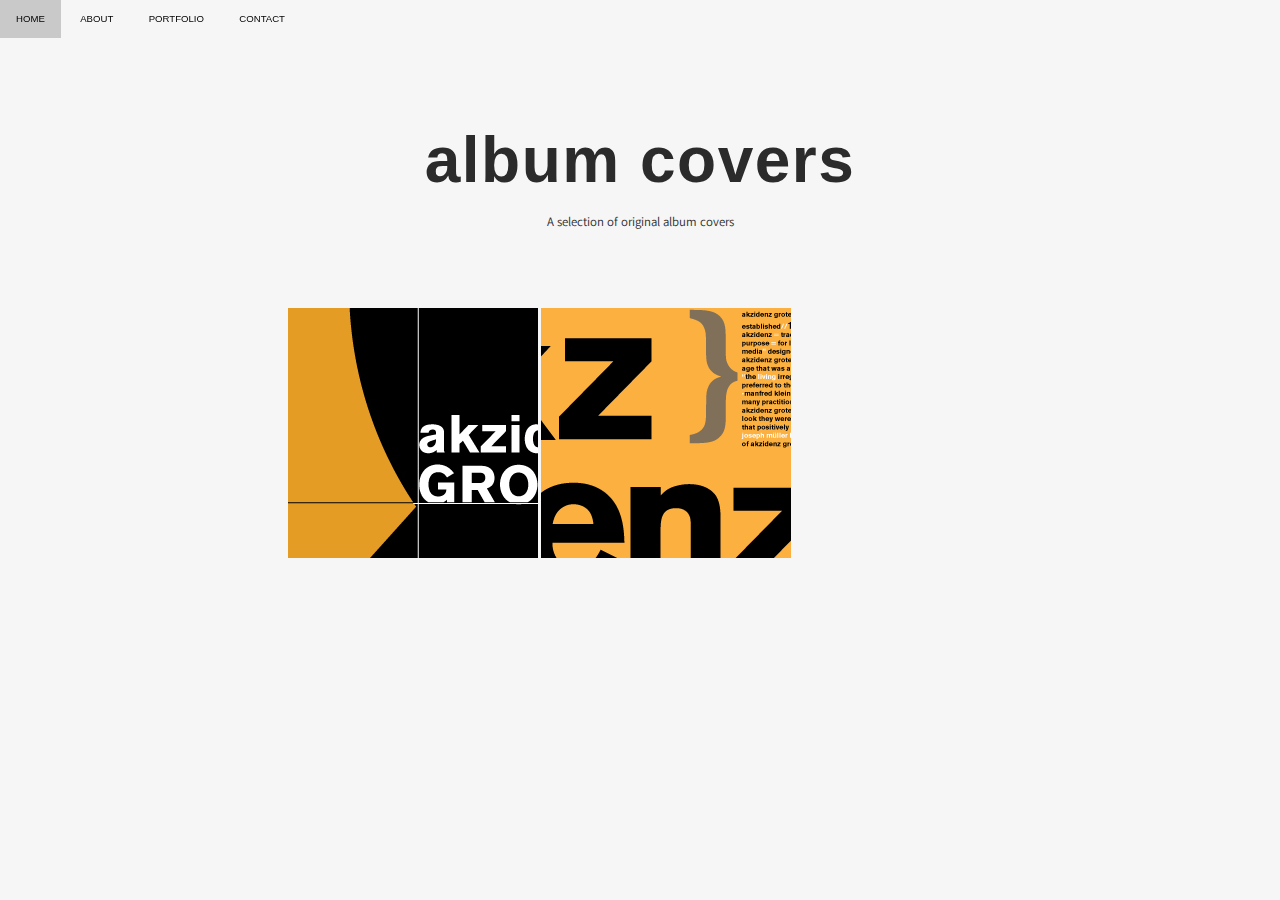
<file: album.html>
<html>
        <link href="css/port.css" type="text/css" rel="stylesheet"/>
    <link href="https://fonts.googleapis.com/css?family=Roboto+Condensed" rel="stylesheet">
    <link href="https://fonts.googleapis.com/css?family=Quicksand" rel="stylesheet">
    <link href="https://fonts.googleapis.com/css?family=Cabin+Condensed|Quicksand" rel="stylesheet">
    <link href="https://fonts.googleapis.com/css?family=Quicksand:300" rel="stylesheet">
    <link href="https://fonts.googleapis.com/css?family=Assistant:300" rel="stylesheet">
    <style>
@import url('https://fonts.googleapis.com/css?family=Roboto:100|Titillium+Web:200');
</style>
    <head>
   
    <hgroup>
        <script src="js/fadeup.js"></script>
        <script type="text/javascript" src="js/scroll.js"></script>
              <style type="text/css">
        #navbar {position: fixed; top: 0px; left: 0px; z-index: 444;width:100%}
        
   
             </style>

        
      
       
    </hgroup>
        </head>
    
    
    
    

    
    
    
    
    <body>
        
          <a id="HOME"></a>
<ul class="navvy">
  <li><a class="active" href="#HOME">HOME</a></li>
  <li><a href="#ABOUT">ABOUT</a></li>
  <li><a href="WORK.HTML">PORTFOLIO</a></li>
  <li><a href="CONTACT.HTML">CONTACT</a></li>
</ul>


        
        
        <section class="section-1">
        
        <h1 id="h11">album covers </h1>
        

       
            </section>

<section class="section-2"> 
    <p id="p1">A selection of original album covers</p>

            </section> 
        
        
        
        
        
        
        
        <section class="section-3">
        
        <img src="img/8-thumb.png">
            <img src="img/gro-250.png">
        
        
        
        
        
        
        
        
        </section>
        
        
        
        
        
        
        
        
        
        
        
        
        
        
</body>
    

 










</html>
</file>
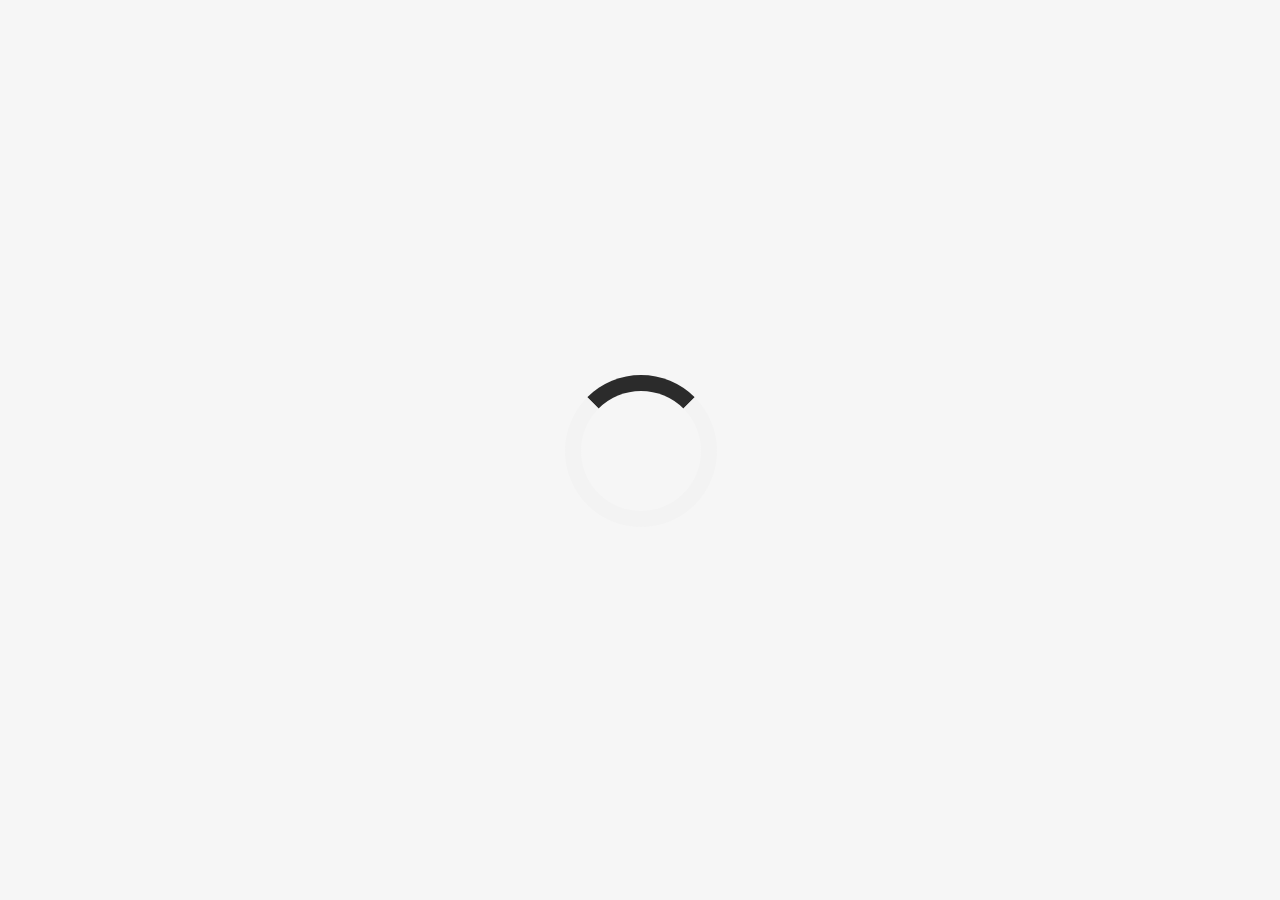
<file: CONTACT.HTML>
<html>
<head>
<meta charset="utf-8" />
	<title>Oisin McKeever</title>
    <link href="css/CONTACT.CSS" type="text/css" rel="stylesheet"/>
    <link href="https://fonts.googleapis.com/css?family=Lato" rel="stylesheet">
<link href="dist/css/lightbox.css" rel="stylesheet">
     <link href="https://fonts.googleapis.com/css?family=Assistant:300" rel="stylesheet">
    <hgroup>
        <script type="text/javascript" src="js/scroll.js"></script>
              <style type="text/css">
        #navbar {position: fixed; top: 0px; left: 0px; z-index: 444;width:100%}
        <link rel="stylesheet" href="bower_components/aos/dist/aos.css" />
    <link href="js/fadeinyo.js" src="stylesheet">
             </style>






        <style>
/* Center the loader */
#loader {
  position: absolute;
  left: 50%;
  top: 50%;
  z-index: 1;
  width: 100px;
  height: 100px;
  margin: -75px 0 0 -75px;
  border: 16px solid #f3f3f3;
  border-radius: 50%;
  border-top: 16px solid #2b2b2b;
  width: 120px;
  height: 120px;
  -webkit-animation: spin 1s linear infinite;
  animation: spin 1s linear infinite;
}

@-webkit-keyframes spin {
  0% { -webkit-transform: rotate(0deg); }
  100% { -webkit-transform: rotate(360deg); }
}

@keyframes spin {
  0% { transform: rotate(0deg); }
  100% { transform: rotate(360deg); }
}

/* Add animation to "page content" */
.animate-bottom {
  position: relative;
  -webkit-animation-name: animatebottom;
  -webkit-animation-duration: 1s;
  animation-name: animatebottom;
  animation-duration: 1s
}

@-webkit-keyframes animatebottom {
  from { bottom:-100px; opacity:0 }
  to { bottom:0px; opacity:1 }
}

@keyframes animatebottom {
  from{ bottom:-100px; opacity:0 }
  to{ bottom:0; opacity:1 }
}

#myDiv {
  display: none;
  text-align: center;
}
</style>

    </hgroup>







</head>

<body onload="myFunction()" style="margin:0;">

<div id="loader"></div>

<div style="display:none;" id="myDiv" class="animate-bottom">


          <a id="HOME"></a>
<ul class="navvy">
  <li><a class="active" href="index.html">HOME</a></li>
  <li><a href="index.html">ABOUT</a></li>
  <li><a href="works.html">WORKS</a></li>
  <li><a href="contact.html">CONTACT</a></li>
</ul>





<section class="getintouch">
<h1> Let's chat </h1>

    </section>



<section class="email">

<h2 >oisinmckeever93@gmail.com</h2>





    </section>




    <section>






    <div class="social">

<a href="https://www.instagram.com/oisin1993/"><img src="img/instagram-icon.png" height="40px" width="40px"class="grow"></a>
  <a href="https://github.com/oisinmk">  <img src="img/github.png" height="40px" width="40px" class="grow"></a>
   <a href="https://twitter.com/oisinmk"> <img src="img/twitter-icon.png" height="40px" width="40px" class="grow"></a>
<a href="http://oisin-mckeever.tumblr.com/">   <img src="img/tumblr-icon.png"  height="40px" width="40px" class="grow"></a>

</div>


</section>














    </div>











</body>

 <script>
var myVar;

function myFunction() {
    myVar = setTimeout(showPage, 3000);
}

function showPage() {
  document.getElementById("loader").style.display = "none";
  document.getElementById("myDiv").style.display = "block";
}
</script>




</html
</file>
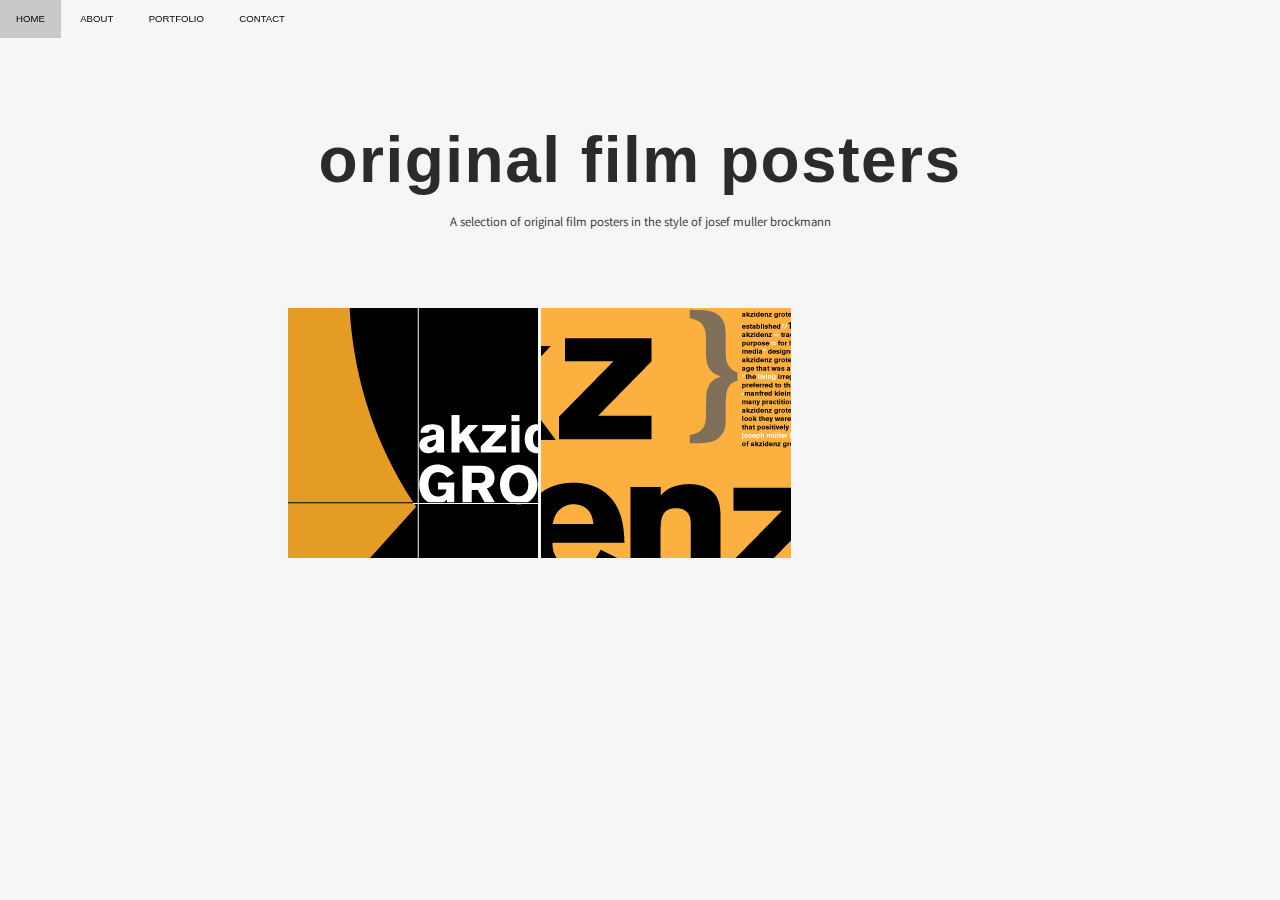
<file: film.html>
<html>
        <link href="css/port.css" type="text/css" rel="stylesheet"/>
    <link href="https://fonts.googleapis.com/css?family=Roboto+Condensed" rel="stylesheet">
    <link href="https://fonts.googleapis.com/css?family=Quicksand" rel="stylesheet">
    <link href="https://fonts.googleapis.com/css?family=Cabin+Condensed|Quicksand" rel="stylesheet">
    <link href="https://fonts.googleapis.com/css?family=Quicksand:300" rel="stylesheet">
    <link href="https://fonts.googleapis.com/css?family=Assistant:300" rel="stylesheet">
    <style>
@import url('https://fonts.googleapis.com/css?family=Roboto:100|Titillium+Web:200');
</style>
    <head>
   
    <hgroup>
        <script src="js/fadeup.js"></script>
        <script type="text/javascript" src="js/scroll.js"></script>
              <style type="text/css">
        #navbar {position: fixed; top: 0px; left: 0px; z-index: 444;width:100%}
        
   
             </style>

        
      
       
    </hgroup>
        </head>
    
    
    
    

    
    
    
    
    <body>
        
          <a id="HOME"></a>
<ul class="navvy">
  <li><a class="active" href="#HOME">HOME</a></li>
  <li><a href="#ABOUT">ABOUT</a></li>
  <li><a href="WORK.HTML">PORTFOLIO</a></li>
  <li><a href="CONTACT.HTML">CONTACT</a></li>
</ul>


        
        
        <section class="section-1">
        
        <h1 id="h11">original film posters</h1>
        

       
            </section>

<section class="section-2"> 
    <p id="p1">A selection of original film posters in the style of josef muller brockmann</p>

            </section> 
        
        
        
        
        
        
        
        <section class="section-3">
        
        <img src="img/8-thumb.png">
            <img src="img/gro-250.png">
        
        
        
        
        
        
        
        
        </section>
        
        
        
        
        
        
        
        
        
        
        
        
        
        
</body>
    

 










</html>
</file>
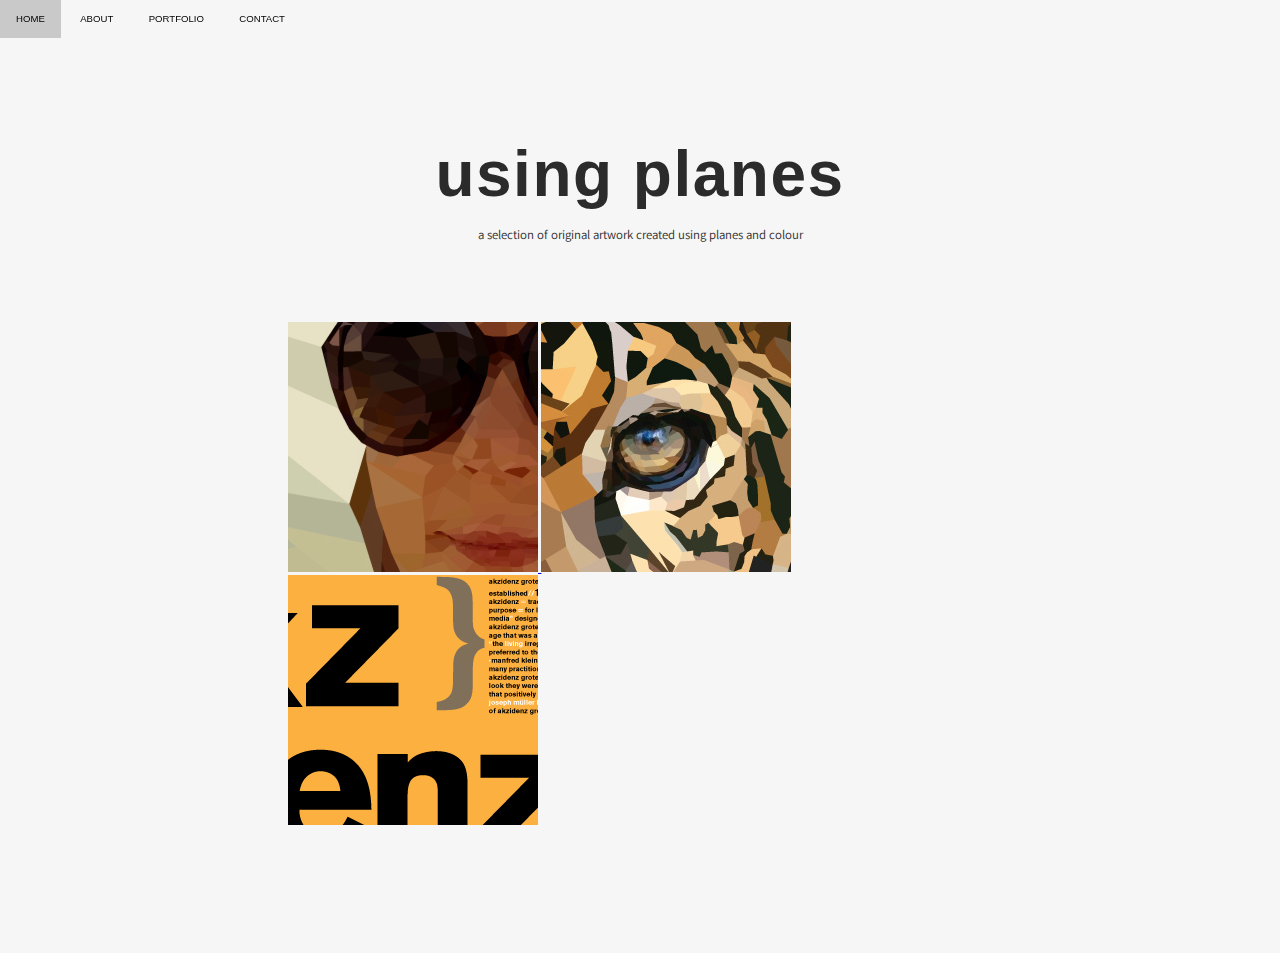
<file: planes.html>
<html>
        <link href="css/port.css" type="text/css" rel="stylesheet"/>
    <link href="https://fonts.googleapis.com/css?family=Roboto+Condensed" rel="stylesheet">
    <link href="https://fonts.googleapis.com/css?family=Quicksand" rel="stylesheet">
    <link href="https://fonts.googleapis.com/css?family=Cabin+Condensed|Quicksand" rel="stylesheet">
    <link href="https://fonts.googleapis.com/css?family=Quicksand:300" rel="stylesheet">
    <link href="https://fonts.googleapis.com/css?family=Assistant:300" rel="stylesheet">
    <style>
@import url('https://fonts.googleapis.com/css?family=Roboto:100|Titillium+Web:200');
</style>
     <link href="dist/css/lightbox.css" rel="stylesheet">
    <head>
   
    <hgroup>
        <script src="js/fadeup.js"></script>
        <script type="text/javascript" src="js/scroll.js"></script>
              <style type="text/css">
        #navbar {position: fixed; top: 0px; left: 0px; z-index: 444;width:100%}
        
   
             </style>

        
      
       
    </hgroup>
        </head>
    
    
    
    

    
    
    
    
    <body>
        
          <a id="HOME"></a>
<ul class="navvy">
  <li><a class="active" href="index.html">HOME</a></li>
  <li><a href="index.html">ABOUT</a></li>
  <li><a href="WORK.HTML">PORTFOLIO</a></li>
  <li><a href="CONTACT.HTML">CONTACT</a></li>
</ul>


        
    <
        
        
        

        </section>
        
        
       <section class="section-1">
        
        <h1 id="h11">using planes </h1>
        

       
            </section>

<section class="section-2"> 
    <p id="p1">a selection of original artwork created using planes and colour</p>

            </section> 
        
        
        
        
        
        
        
        <section class="section-3">
        
   
         <a href="img/becca1.jpg" data-lightbox="roadtrip"><img src="img/becca-small.png">            </a> 
             <a href="img/cheetah5.jpg" data-lightbox="roadtrip"><img src="img/cheetah-small.png">            </a> 
             <a href="img/gro.gif" data-lightbox="roadtrip"><img src="img/gro-250.png">            </a> 
         
         
         
        
        
        
        
        </section>
        
        
        
        
        
        
        
        
        
        
    <script src="dist/js/lightbox-plus-jquery.js"> </script>
        
</body>
    

 










</html>
</file>
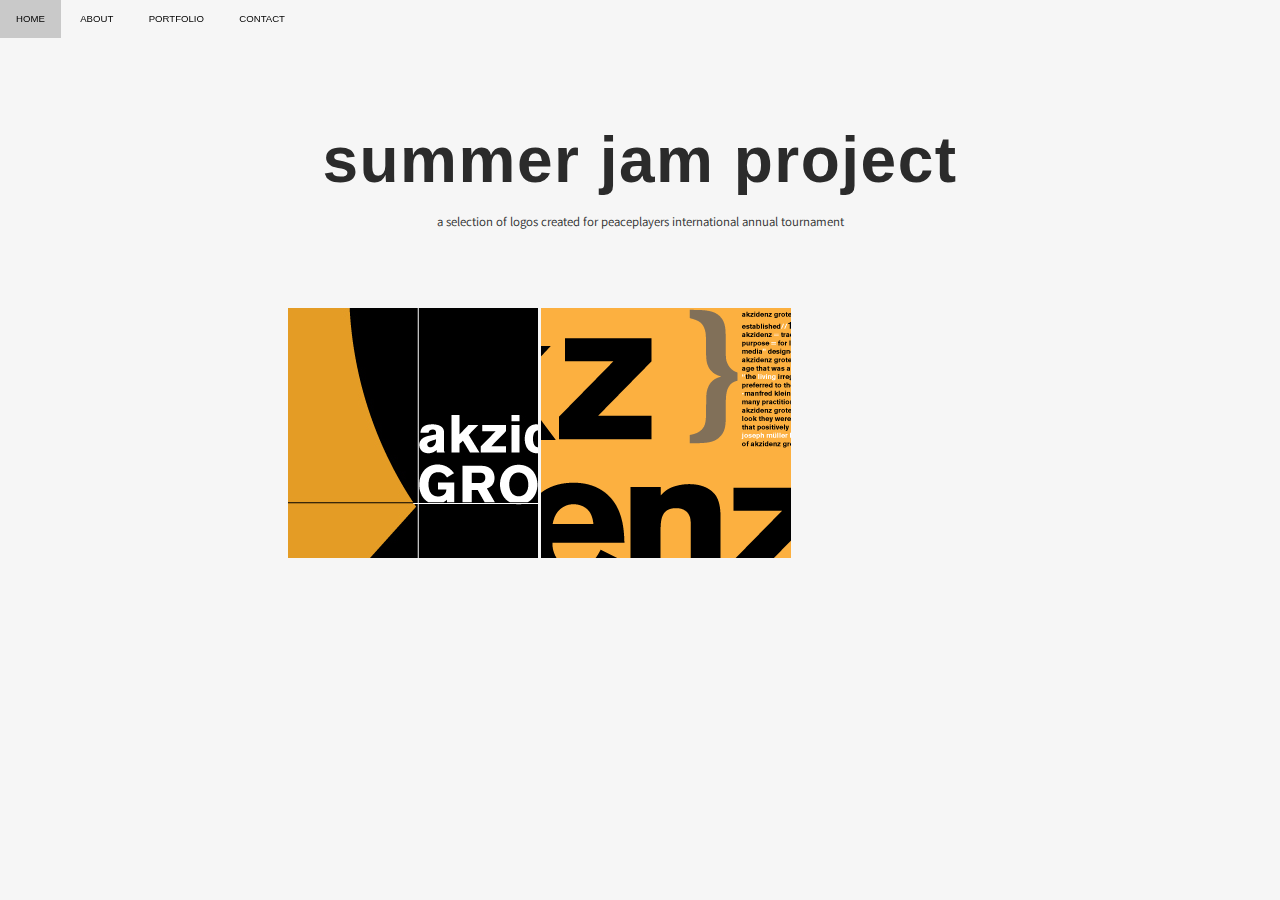
<file: summer.html>
<html>
        <link href="css/port.css" type="text/css" rel="stylesheet"/>
    <link href="https://fonts.googleapis.com/css?family=Roboto+Condensed" rel="stylesheet">
    <link href="https://fonts.googleapis.com/css?family=Quicksand" rel="stylesheet">
    <link href="https://fonts.googleapis.com/css?family=Cabin+Condensed|Quicksand" rel="stylesheet">
    <link href="https://fonts.googleapis.com/css?family=Quicksand:300" rel="stylesheet">
    <link href="https://fonts.googleapis.com/css?family=Assistant:300" rel="stylesheet">
    <style>
@import url('https://fonts.googleapis.com/css?family=Roboto:100|Titillium+Web:200');
</style>
    <head>
   
    <hgroup>
        <script src="js/fadeup.js"></script>
        <script type="text/javascript" src="js/scroll.js"></script>
              <style type="text/css">
        #navbar {position: fixed; top: 0px; left: 0px; z-index: 444;width:100%}
        
   
             </style>

        
      
       
    </hgroup>
        </head>
    
    
    
    

    
    
    
    
    <body>
        
          <a id="HOME"></a>
<ul class="navvy">
  <li><a class="active" href="#HOME">HOME</a></li>
  <li><a href="#ABOUT">ABOUT</a></li>
  <li><a href="WORK.HTML">PORTFOLIO</a></li>
  <li><a href="CONTACT.HTML">CONTACT</a></li>
</ul>


        
        
        <section class="section-1">
        
        <h1 id="h11">summer jam project</h1>
        

       
            </section>

<section class="section-2"> 
    <p id="p1">a selection of logos created for peaceplayers international annual tournament</p>

            </section> 
        
        
        
        
        
        
        
        <section class="section-3">
        
        <img src="img/8-thumb.png">
            <img src="img/gro-250.png">
        
        
        
        
        
        
        
        
        </section>
        
        
        
        
        
        
        
        
        
        
        
        
        
        
</body>
    

 










</html>
</file>
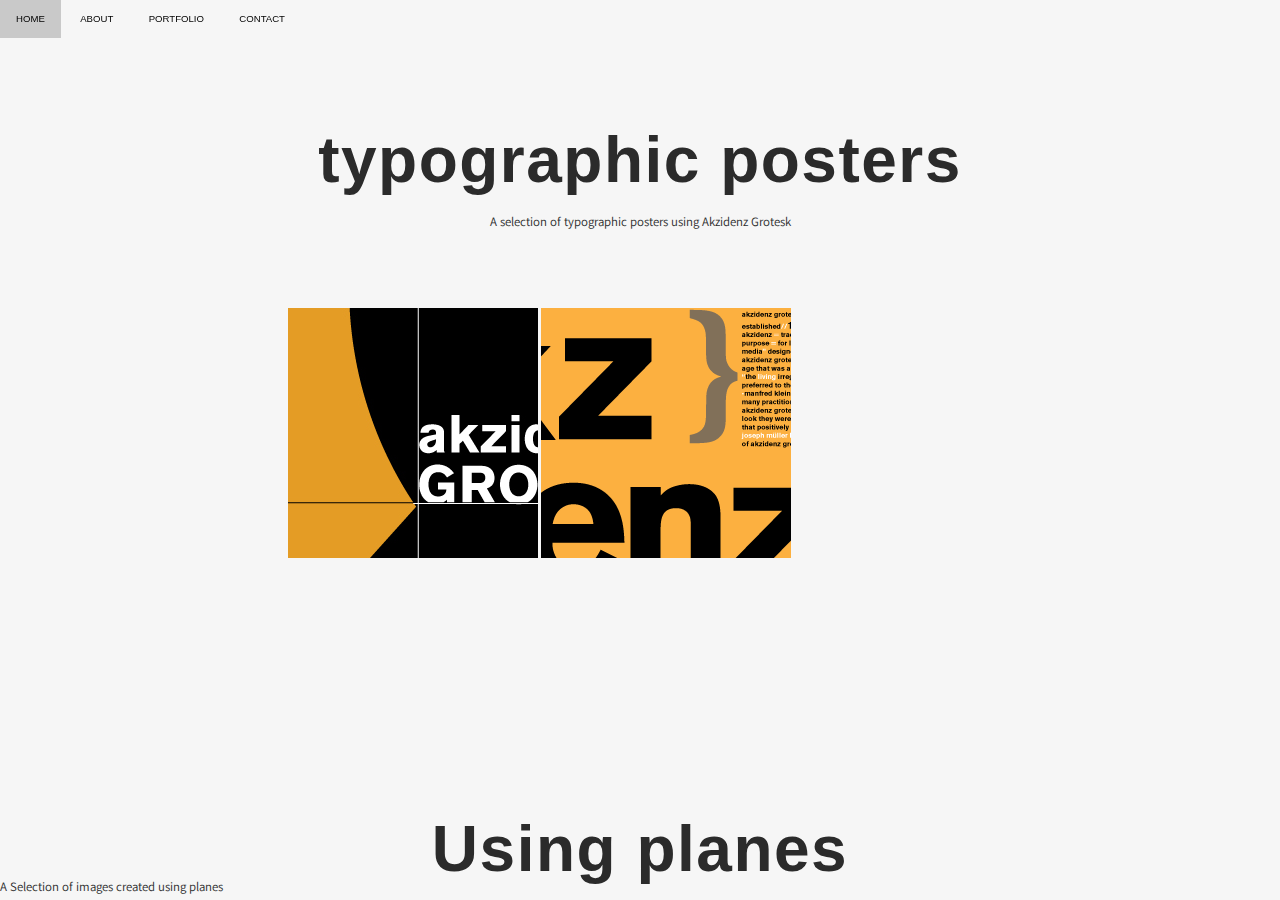
<file: theworks.html>
<html>
        <link href="css/port.css" type="text/css" rel="stylesheet"/>
    <link href="https://fonts.googleapis.com/css?family=Roboto+Condensed" rel="stylesheet">
    <link href="https://fonts.googleapis.com/css?family=Quicksand" rel="stylesheet">
    <link href="https://fonts.googleapis.com/css?family=Cabin+Condensed|Quicksand" rel="stylesheet">
    <link href="https://fonts.googleapis.com/css?family=Quicksand:300" rel="stylesheet">
    <link href="https://fonts.googleapis.com/css?family=Assistant:300" rel="stylesheet">
    <style>
@import url('https://fonts.googleapis.com/css?family=Roboto:100|Titillium+Web:200');
</style>
    <head>
   
    <hgroup>
        <script src="js/fadeup.js"></script>
        <script type="text/javascript" src="js/scroll.js"></script>
              <style type="text/css">
        #navbar {position: fixed; top: 0px; left: 0px; z-index: 444;width:100%}
        
   
             </style>

        
      
       
    </hgroup>
        </head>
    
    
    
    

    
    
    
    
    <body>
        
          <a id="HOME"></a>
<ul class="navvy">
  <li><a class="active" href="#HOME">HOME</a></li>
  <li><a href="#ABOUT">ABOUT</a></li>
  <li><a href="WORK.HTML">PORTFOLIO</a></li>
  <li><a href="CONTACT.HTML">CONTACT</a></li>
</ul>


        
        
        <section class="section-1">
        
        <h1 id="h11">typographic posters </h1>
        

       
            </section>

<section class="section-2"> 
    <p id="p1">A selection of typographic posters using Akzidenz Grotesk</p>

            </section> 
        
        
        
        
        
        
        
        <section class="section-3">
        
        <img src="img/8-thumb.png">
            <img src="img/gro-250.png">
        
        
        
        
        
        
        
        
        </section>
        
        
        <section class="section-4">
        <h1 id="h11"> Using planes </h1>
        <p1 id="p1"> A Selection of images created using planes </p>
        
        
        </section
        
        
        
        
        
        
        
        
        
        
        
</body>
    

 










</html>
</file>
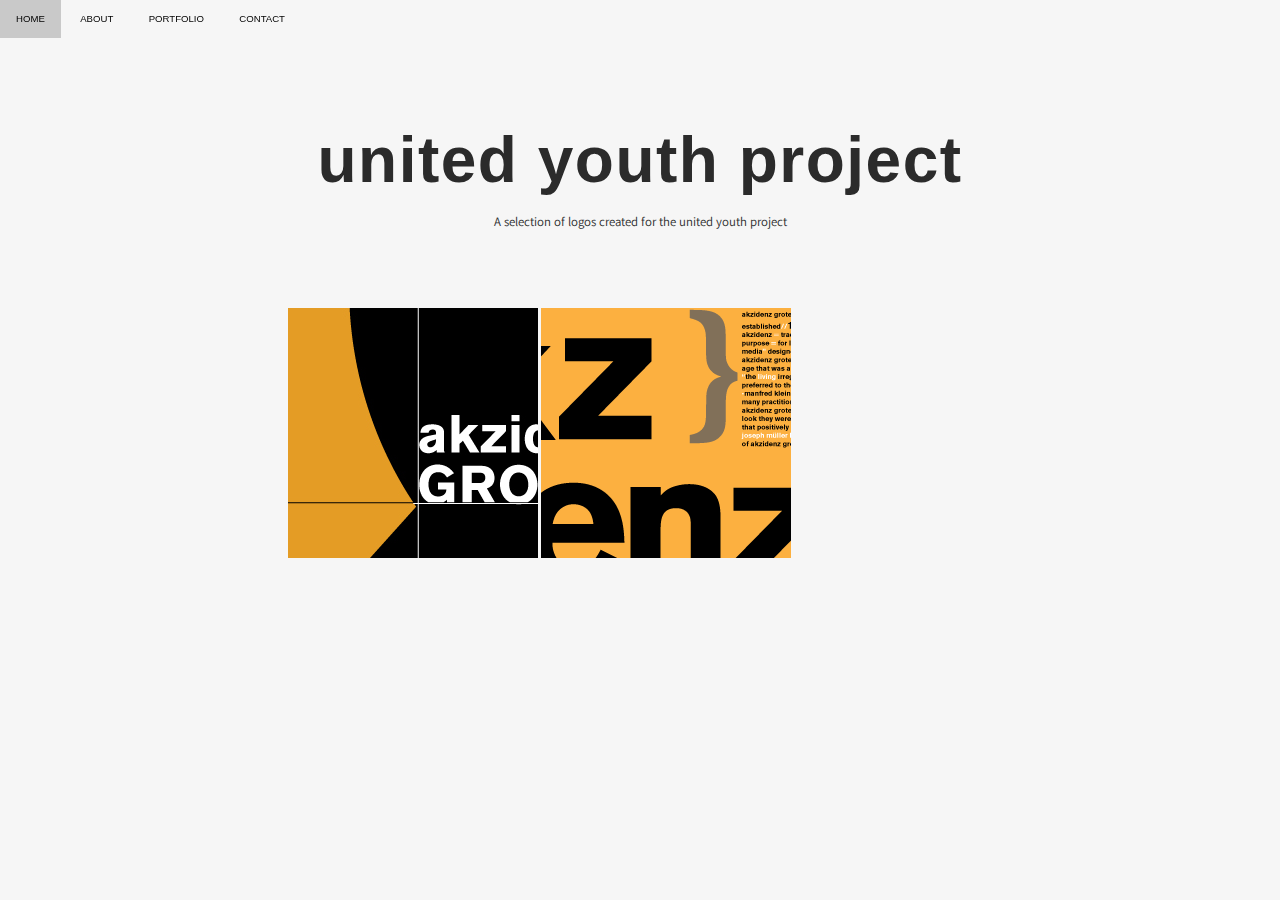
<file: united.html>
<html>
        <link href="css/port.css" type="text/css" rel="stylesheet"/>
    <link href="https://fonts.googleapis.com/css?family=Roboto+Condensed" rel="stylesheet">
    <link href="https://fonts.googleapis.com/css?family=Quicksand" rel="stylesheet">
    <link href="https://fonts.googleapis.com/css?family=Cabin+Condensed|Quicksand" rel="stylesheet">
    <link href="https://fonts.googleapis.com/css?family=Quicksand:300" rel="stylesheet">
    <link href="https://fonts.googleapis.com/css?family=Assistant:300" rel="stylesheet">
    <style>
@import url('https://fonts.googleapis.com/css?family=Roboto:100|Titillium+Web:200');
</style>
    <head>
   
    <hgroup>
        <script src="js/fadeup.js"></script>
        <script type="text/javascript" src="js/scroll.js"></script>
              <style type="text/css">
        #navbar {position: fixed; top: 0px; left: 0px; z-index: 444;width:100%}
        
   
             </style>

        
      
       
    </hgroup>
        </head>
    
    
    
    

    
    
    
    
    <body>
        
          <a id="HOME"></a>
<ul class="navvy">
  <li><a class="active" href="#HOME">HOME</a></li>
  <li><a href="#ABOUT">ABOUT</a></li>
  <li><a href="WORK.HTML">PORTFOLIO</a></li>
  <li><a href="CONTACT.HTML">CONTACT</a></li>
</ul>


        
        
        <section class="section-1">
        
        <h1 id="h11">united youth project</h1>
        

       
            </section>

<section class="section-2"> 
    <p id="p1">A selection of logos created for the united youth project</p>

            </section> 
        
        
        
        
        
        
        
        <section class="section-3">
        
        <img src="img/8-thumb.png">
            <img src="img/gro-250.png">
        
        
        
        
        
        
        
        
        </section>
        
        
        
        
        
        
        
        
        
        
        
        
        
        
</body>
    

 










</html>
</file>
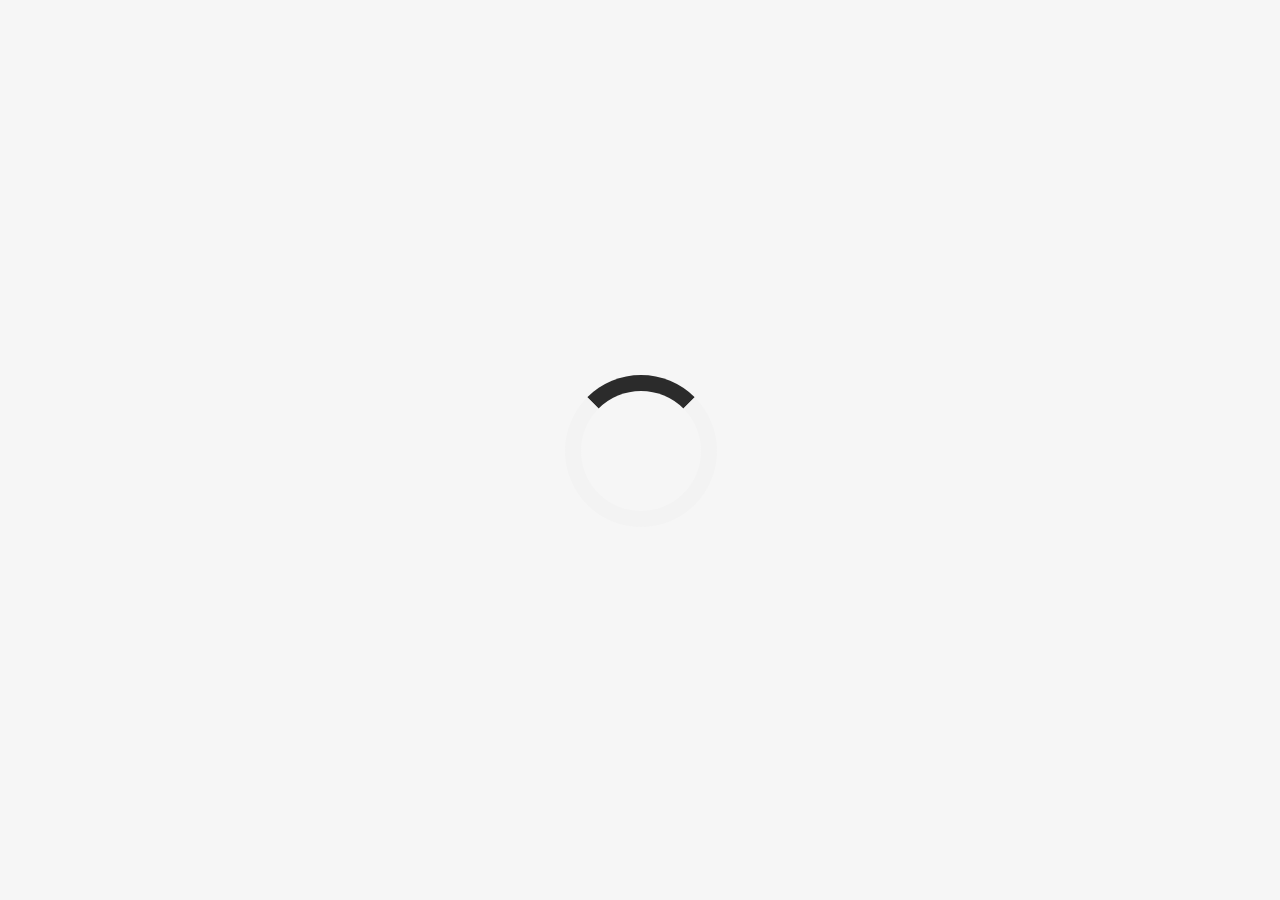
<file: WORK.HTML>
<HTML>
    <meta name="viewport" content="width=device=width, initial-scale=1">
	<meta charset="utf-8" />
<link href="https://fonts.googleapis.com/css?family=Raleway" rel="stylesheet">
<link href="css/WORK.CSS" type="text/css" rel="stylesheet"/>
    <link href="https://fonts.googleapis.com/css?family=Roboto+Condensed" rel="stylesheet">
  
      <head>
    <link href="dist/css/lightbox.css" rel="stylesheet">
    <hgroup>
        <script src="js/fadeup.js"></script>
        <script type="text/javascript" src="js/scroll.js"></script>
              <style type="text/css">
        #navbar {position: fixed; top: 0px; left: 0px; z-index: 444;width:100%}
        
   
             </style>

        
        
        
        
        
        
          <style>
/* Center the loader */
#loader {
  position: absolute;
  left: 50%;
  top: 50%;
  z-index: 1;
  width: 100px;
  height: 100px;
  margin: -75px 0 0 -75px;
  border: 16px solid #f3f3f3;
  border-radius: 50%;
  border-top: 16px solid #2b2b2b;
  width: 120px;
  height: 120px;
  -webkit-animation: spin 1s linear infinite;
  animation: spin 1s linear infinite;
}

@-webkit-keyframes spin {
  0% { -webkit-transform: rotate(0deg); }
  100% { -webkit-transform: rotate(360deg); }
}

@keyframes spin {
  0% { transform: rotate(0deg); }
  100% { transform: rotate(360deg); }
}

/* Add animation to "page content" */
.animate-bottom {
  position: relative;
  -webkit-animation-name: animatebottom;
  -webkit-animation-duration: 1s;
  animation-name: animatebottom;
  animation-duration: 1s
}

@-webkit-keyframes animatebottom {
  from { bottom:-100px; opacity:0 }
  to { bottom:0px; opacity:1 }
}

@keyframes animatebottom {
  from{ bottom:-100px; opacity:0 }
  to{ bottom:0; opacity:1 }
}

#myDiv {
  display: none;
  text-align: center;
}
</style>
       

      
       
    </hgroup>
        </head>
    
     <body onload="myFunction()" style="margin:0;">

    <div id="loader"></div>

<div style="display:none;" id="myDiv" class="animate-bottom">
        
          <a id="HOME"></a>
<ul class="navvy">
  <li><a class="active" href="index.html">HOME</a></li>
  <li><a href="#ABOUT">ABOUT</a></li>
  <li><a href="WORK.HTML">PORTFOLIO</a></li>
  <li><a href="CONTACT.HTML">CONTACT</a></li>
</ul>

        



 <section class="section-5">

       <a href="typograph.html" data-lightbox="roadtrip"><img src="img/gro-250.png" class="desaturate"></a>
           
       
           <a href="planes.html" data-lightbox="roadtrip"><img src="img/cheetah-small.png"class="desaturate"></a>
           <a href="album.html" data-lightbox="roadtrip"><img src="img/terry-small.png"class="desaturate"></a>
        
        <a href="united.html" data-lightbox="roadtrip"><img src="img/uyp-2-250.png"class="desaturate"></a>
           <a href="film.html" data-lightbox="roadtrip"><img src="img/eye-small.png"class="desaturate"></a>
     <a href="img/now.gif" data-lightbox="roadtrip">
        
         
        
        

    
      <a href="summer.html" data-lightbox="roadtrip"><img src="img/thimb-ball.png" class="desaturate"></a>
    
    
    
     </a>
    </section>
    
    
    
         </div>
    <script>
var myVar;

function myFunction() {
    myVar = setTimeout(showPage, 3000);
}

function showPage() {
  document.getElementById("loader").style.display = "none";
  document.getElementById("myDiv").style.display = "block";
}
</script>

    
    </body>

















 







</HTML>
</file>
<file: css/port.css>
*
	{
	Padding: 0;
Margin: 0;
	Font-size:100%;
	Line-height:1em;
	}

body    {

            width: 100%;


            font-size: 85%;

    overflow-x: hidden;
    background: #f6f6f6;
}

.section-1
 {

          margin-top:1%;
          position:relative;
       background: #f6f6f6;

        max-width: 100%;





        }


.section-2
 {

          margin-top:1em;
          position:relative;
        padding: 10px 10px 80px ;

        max-width: 100%;



        }

 .section-3
{


   max-width:55%;

   position: relative;
  display: block;
                                                                                                                                                                        margin-left: auto;
    margin-right: auto;
    padding-bottom: 10%;





}
.navvy

{position: fixed; top: 0px; z-index: 444;width:100%}

{
    list-style-type:none;
    margin: 0;
    padding: 0;
    overflow: hidden;
    width: 100%;





}

li {



     list-style-type:none;
      display: inline-block;
    list-style-type: none;






}

li a {
    display: block;
    color: #000000;
    text-align: center;
    padding: 14px 16px;
    text-decoration: none;
    font-family: raleway, sans-serif;
    font-size:.75vw;
  font-weight: thin;
}

li a:hover {
    background-color: #C9C9C9;
}




#contact-button
{




}

#HTOP
{

   font-family: "Avant Garde", Avantgarde, "Century Gothic", CenturyGothic, "AppleGothic", sans-serif;
 font-size: 14vw;
  padding: 80px 50px;
  text-align: center;
  text-transform: uppercase;
    position: relative;
    max-width: 100%;
    color: #2b2b2b;
  text-decoration: underline;




}


#h11
{


     font-family: "Avant Garde", Avantgarde, "Century Gothic", CenturyGothic, "AppleGothic", sans-serif;
    font-size:5vw;
    letter-spacing: 1.5px;
    width: 100%;
    position: relative;
 text-align: center;
    margin-top: 10%;

    color: #2b2b2b;






}

#p1
{

    font-family: 'Assistant', sans-serif;
    position: relative;
   font-size: 1vw;
   text-align: center;
    color: #2b2b2b;









}


.footer1
{
    max-width: 100%;
    height: 200px;
     background: #2b2b2b;




}
#footer123
{
    display: inline-block;
     font-family: "Avant Garde", Avantgarde, "Century Gothic", CenturyGothic, "AppleGothic", sans-serif;
  font-size: 5vw;
    text-align: center;
    margin-left: auto;
    margin-right: auto;
    width: 100%;
    margin-top: 3%;

   color: #f6f6f6;
    text-decoration:none;
display: inline-block;
    background-color:  #2b2b2b;



}

.slide-left-right1
{
text-decoration:none;
display: inline-block;
color:#f6f6f6;
}
/* add a empty string after the elment with class .slide-left-right */
.slide-left-right1:after
{
content: '';
display: block;
height: 3px;
width: 0;
background: transparent;
transition: width .5s ease, background-color .5s ease; /* .5 seonds for changes to the width and background-color */
-webkit-transition: width .5s ease, background-color .5s ease; /* Chrome and Safari */
-moz-transition: width .5s ease, background-color .5s ease; /* FireFox */
}
/* Change the width and background on hover, aka sliding out */
.slide-left-right1:hover:after
{
width: 100%;
background: #E4C295;
}


.slide-left-right
{
text-decoration:none;
display: inline-block;
color:#f6f6f6;
}
/* add a empty string after the elment with class .slide-left-right */
.slide-left-right:after
{
content: '';
display: block;
height: 3px;
width: 0;
background: transparent;
transition: width .5s ease, background-color .5s ease; /* .5 seonds for changes to the width and background-color */
-webkit-transition: width .5s ease, background-color .5s ease; /* Chrome and Safari */
-moz-transition: width .5s ease, background-color .5s ease; /* FireFox */
}
/* Change the width and background on hover, aka sliding out */
.slide-left-right:hover:after
{
width: 100%;
background: #E4C295;
}
</file>
<file: css/CONTACT.CSS>
*
	{
	Padding: 0;
Margin: 0;
	Font-size:100%;
	Line-height:1em;
	}
 

body{
   
   

    font-size: 100%;
    
 width: 100%;
    
    margin: 0px;
    padding: 0px;
    overflow-x: hidden; 
    background: #f6f6f6;
}

.email
{
    
    width: 100%;
  margin-top: 1%;
    
}

h1
{
   font-family: "Avant Garde", Avantgarde, "Century Gothic", CenturyGothic, "AppleGothic", sans-serif;
    font-size: 9vw;
    
   
  
  position: relative;
  
     text-decoration: underline;
    color: #444444;
     display: inline-block;
    margin-left: auto;
    margin-right: auto 
    
}

.email h2
{
    font-family: 'Assistant', sans-serif;
    font-size: 1.5vw;
    position: relative;
   
   
     font-weight:lighter;
    
color: #b7b7b7;
     display: inline-block;
    margin-left: auto;
    margin-right: auto ;
        text-transform: uppercase;
    
    
    
}

.getintouch
{
  width: 100%;
    margin-top: 8%;
    
    
    
    
    
    
}



.grow { transition: all .2s ease-in-out; }
.grow:hover { transform: scale(1.1); }








.navvy
         
{position: fixed; top: 0px; z-index: 444;width:100%}
            
{
    list-style-type:none;
    margin: 0;
    padding: 0;
    overflow: hidden;
    width: 100%;
    


}

li 
{
    
 list-style-type:none;
 display: inline-block;
  
}

ul
{
    
    	padding: 0px;
	margin: 0px;
  text-align:left;
}

li a {
    display: block;
    color: #000000;
    text-align: center;
    padding: 14px 16px;
    text-decoration: none;
    font-family: raleway, sans-serif;
    font-size:.75vw;
  font-weight: thin;
    
}

li a:hover {
    background-color: #C9C9C9;
}

.social
{
    position:relative;
    margin-top: 2%;
     
          
        padding: 10px 10px 120px 10px;
      
        max-width: 100%;
          
    
    
    
}
</file>
<file: css/WORK.CSS>
*
	{
	Padding: 0;
Margin: 0;
	Font-size:100%;
	Line-height:1em;
	}

body





{
   
   

    font-size: 85%;
    
 width: 100%;
    height: 100%;
    margin: 0px;
    padding: 0px;
    overflow-x: hidden; 
    background: #f6f6f6;
}





.section-5
 {
        
          padding-top: 4%;
        
       max-width:60%;
          height: 800px;
       margin-left: auto;
    margin-right: auto;
     display: block;
     
        }

.img
{
     width: 100%;
}


.navvy
         
{position: fixed; top: 0px; z-index: 444;width:100%}
            
{
    list-style-type:none;
    margin: 0;
    padding: 0;
    overflow: hidden;
    width: 100%;
    
    
    
    
    
}

li {
    
    
    
     list-style-type:none;
      display: inline-block;
    list-style-type: none;
     
        
    
    
   
    
}

li a {
    display: block;
    color: #000000;
    text-align: center;
    padding: 14px 16px;
    text-decoration: none;
    font-family: raleway, sans-serif;
    font-size:.75em;
  font-weight: thin;
}

li a:hover {
    background-color: #C9C9C9;
}

#contact-button
{
    
    
    
    position: absolute;
    margin-left: 44%;
    margin-top: 2%;
}


.sliding-u-l-r {
    text-decoration: none;
    display: inline-block;
    border-bottom: 3px solid transparent;    
    width: 0px;
    transition: 0.5s ease;
    white-space: nowrap;
    height: 25px;
}
.sliding-u-l-r:hover {
    border-bottom: 3px solid blue;
    width: 200px;
}           
             











.hoverbox{
cursor: default;
list-style:none;
position: relative;
    border-style: none;
   
    float: left;
    width: %;
    
}

.hoverbox a{
cursor: default;
}

.hoverbox a .preview{
display:none;
}

.hoverbox a:hover .preview{
display:block;
position: absolute;
top: -330px;
left: -45px;
z-index:1;
}

/*----change below to make smaller/larger */

.hoverbox img{
background:#fff;

color:inherit;
padding: 2px;
vertical-align:top;
width:100px;
}


.hoverbox li{
background color:#eee;

color:inherit;
display:inline;
float:left;
margin:3px;
padding:5px;
position:relative;
}


.hoverbox .preview{

width:700px;
}

.hoverbox a{
position:relative;
}


.hoverbox a:hover{

font-size:100%;
z-index:1;
}

.hoverbox a:hover .preview{
top: -38px;
left: -50px;
}


hoverbox li{
position:static;
}




img.desaturate { 
	-webkit-filter: grayscale(100%);
	filter: grayscale(100%);
    
}
img.desaturate:hover { -webkit-filter: grayscale(1%); filter: grayscale(0%); transition-duration: .8s; 

}


@-webkit-keyframes fadeIn { from { opacity:0; } to { opacity:1; } }
@-moz-keyframes fadeIn { from { opacity:0; } to { opacity:1; } }
@keyframes fadeIn { from { opacity:0; } to { opacity:1; } }

.fade-in {
	opacity:0;  /* make things invisible upon start */
	-webkit-animation:fadeIn ease-in 1;  /* call our keyframe named fadeIn, use animattion ease-in and repeat it only 1 time */
	-moz-animation:fadeIn ease-in 1;
	animation:fadeIn ease-in 1;
 
	-webkit-animation-fill-mode:forwards;  /* this makes sure that after animation is done we remain at the last keyframe value (opacity: 1)*/
	-moz-animation-fill-mode:forwards;
	animation-fill-mode:forwards;
 
	-webkit-animation-duration:2s;
	-moz-animation-duration:2s;
	animation-duration:2s;
}


.grow { transition: all .2s ease-in-out; }
.grow:hover { transform: scale(1.1); }





#contact-button
{
    
    
    
    position: absolute;
    margin-left: 46%;
    margin-top: 2%;
}
</file>
